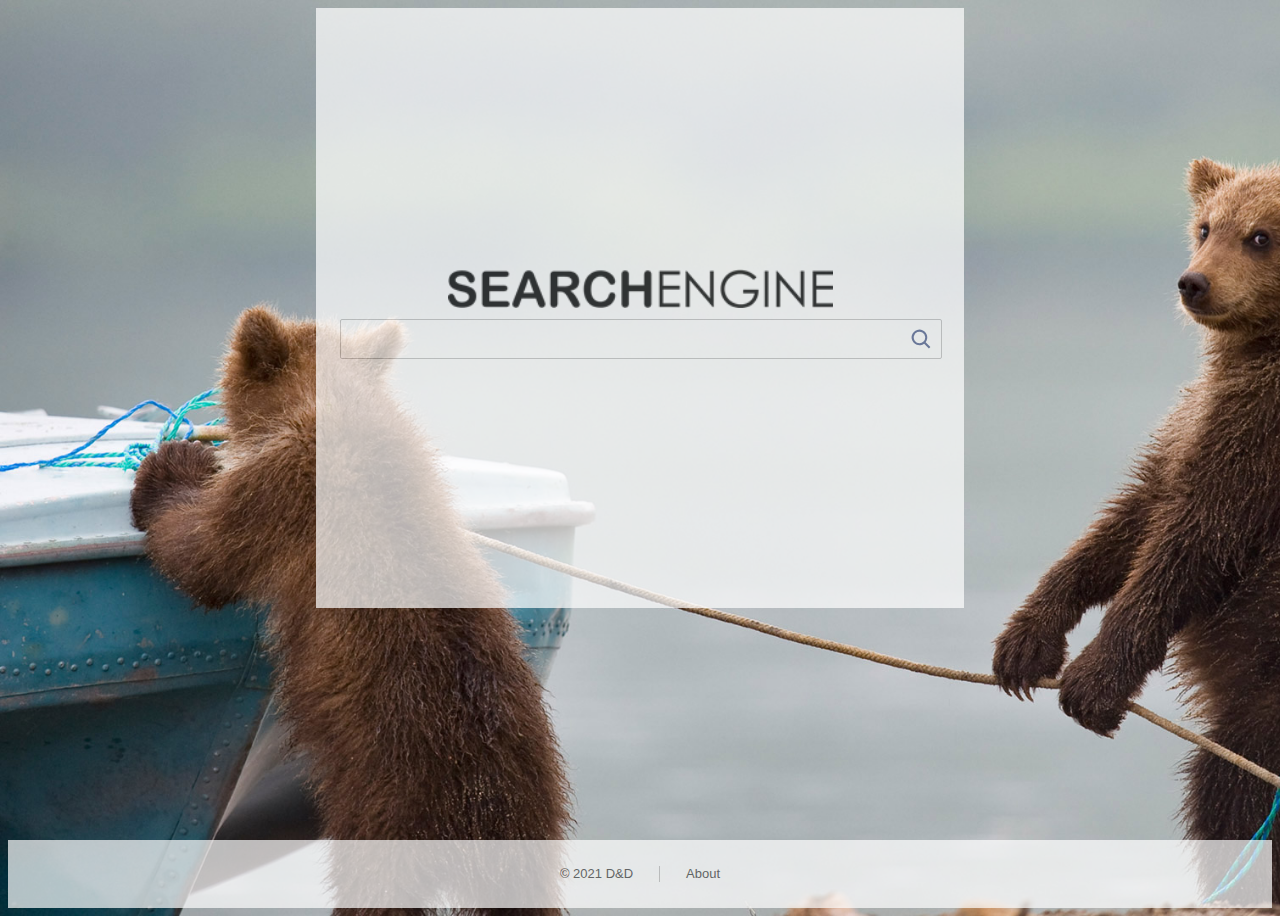
<file: frontend/index.htm>
<!DOCTYPE html>
<html lang="en">
<head>
  <meta charset="utf-8">
  <title>SEARCH</title>
  <meta name="description" value="The search engine that doesn't track you. Learn More.">
  <meta name="viewport" content="width=device-width, initial-scale=1.0">
  <link rel="stylesheet" type="text/css" href="./css/colors.css">
  <link rel="stylesheet" type="text/css" href="./css/modal.css">
  <link rel="stylesheet" type="text/css" href="./css/index.css">
  <link rel="icon" type="image/png" href="./img/se.png">
  <meta name="author" value="D&D">
</head>
<body>
  <div class="index">
    <section class="index__header">
      <div class="index__logo"></div>
      <!-- ul class="index__nav">
        <li class="index__active"><a>Web</a></li>
        <li><a href="serp.htm">Images</a></li>
        <li><a href="serp.htm">Videos</a></li>
        <li><a href="serp.htm">News</a></li>
      </ul> -->
      <div class="index__search">
        <form class="index__form" action="http://localhost:8080/" methode="GET">
          <div>
            <input name="q" type="search" value=""
                   class="index__query" 
                   maxlength="512"
                   autocomplete="off"
                   title="Search"
                   aria-label="Search"
                   dir="ltr"
                   spellcheck="false"
                   autofocus="autofocus"
            >
          </div>
          <button class="index__button" aria-label="Search" type="submit">
            <div class="index__ico"></div>
          </button>
        </form>
      </div>
    </section>
    <footer class="index__footer">
      <div class="index__bottom">
        <ul class="index__links">        
          <!-- <li><a href="#about">Business</a></li> -->
          <li><a href="#about">About</a></li>
          <!-- <li><a href="#about">Privacy</a></li>
          <li><a href="#about">Terms</a></li>
          <li><a href="#about">Settings</a></li> -->
        </ul>
        <p class="index__copyright">&copy; 2021 D&D</p>
      </div>
    </footer>
  </div>
  <!-- Modal -->
  <div class="modal" id="about" aria-hidden="true">
    <div class="modal__dialog">
      <div class="modal__header">
        <h2>About</h2>
        <a href="#" class="modal__close" aria-hidden="true">×</a>
      </div>
      <div class="modal__body">
        <strong>Proyecto Final de Sistemas de Informaci&oacute;n</strong><br>
        <p>Denis G&oacute;mez Cruz - <b>C512</b></p> 
        <p>Daniel Alberto Garc&iacute;a P&eacute;rez - <b>C512</b></p> 
      </div>
      <div class="modal__footer">
        <p>Last Update 13.05.2021</p>
      </div>
    </div>
  </div>
  <!-- /Modal -->
</body>
</html>
</file>
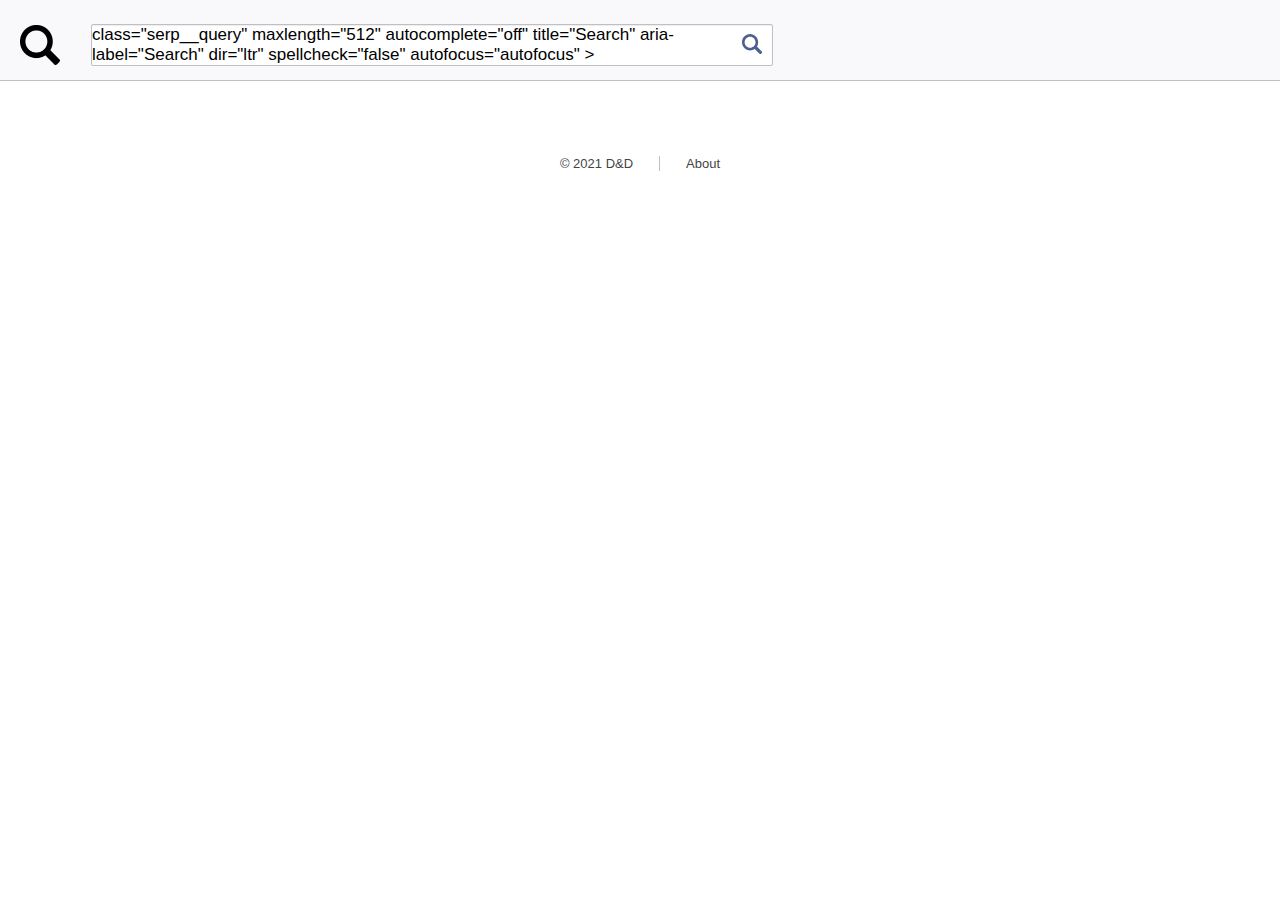
<file: frontend/result.htm>
<!DOCTYPE html>
<html lang="en">
<head>
  <meta charset="utf-8">
  <title>RESULTS</title>
  <meta name="description" value="The search engine that doesn't track you. Learn More.">
  <meta name="viewport" content="width=device-width,initial-scale=1.0">
  <link rel="stylesheet" type="text/css" href="./css/colors.css">
  <link rel="stylesheet" type="text/css" href="./css/modal.css">
  <link rel="stylesheet" type="text/css" href="./css/serp.css">
  <link rel="icon" type="image/png" href="./img/se.png">
  <meta name="author" value="D&D">
</head>
<body>
  <div class="serp">
    <div class="serp__layout">
      <div class="serp__header">
        <div class="serp__search">
          <form class="serp__form" action="http://localhost:8080/" methode="GET">
            <div>
              <!-- <input name="q" type="search" value="" -->
              <!-- @query -->
                     class="serp__query" 
                     maxlength="512"
                     autocomplete="off"
                     title="Search"
                     aria-label="Search"
                     dir="ltr"
                     spellcheck="false"
                     autofocus="autofocus"
              >
            </div>
            <button class="serp__button" aria-label="Search" type="submit">
              <div class="serp__ico"></div>
            </button>
          </form>
        </div>
        <a class="serp__logo" href="http://localhost:8080/"></a>
       <!--  <ul class="serp__nav">
          <li class="serp__active"><a href="index.htm">Web</a></li>
          <li><a href="index.htm">Images</a></li>
          <li><a href="index.htm">Videos</a></li>
          <li><a href="index.htm">News</a></li>
        </ul> -->
      </div>
    </div>
    <div class="serp__body">
      <div class="serp__main serp__results">
        <!-- <div class="serp__web">
          <span class="serp__label">Ads</span>
          <div class="serp__result">
            <a href="##" target="_blank">
              <div class="serp__title">Example</div>
              <span class="serp__ad">Ad</span> 
              <span class="serp__url">https://example.de</span>
            </a><br>
            <span class="serp__description">Lorem Ipsum Dolore</span>
          </div>
        </div> -->
        <!-- @results -->

        <!-- @noresults -->

        <!-- @pagination -->

      </div>
        <div class="serp__sidebar">
          <div class="serp__sticky">
            <!-- @sidebar -->
          </div>
        </div>
    </div>
    <div class="serp__footer">
      <div class="serp__bottom">
        <ul class="serp__links">
          <li><a href="#about">About</a></li>
          <!-- <li><a href="#about">Privacy</a></li>
          <li><a href="#about">Terms</a></li>
          <li><a href="#about">Contact Us</a></li> -->
        </ul>
        <p class="serp__copyright">&copy; 2021 D&D</p>
      </div>
    </div>
  </div>
  <!-- Modal -->
  <div class="modal" id="about" aria-hidden="true">
    <div class="modal__dialog">
      <div class="modal__header">
        <h2>About</h2>
        <a href="#" class="modal__close" aria-hidden="true">×</a>
      </div>
      <div class="modal__body">
        <strong>Proyecto Final de Sistemas de Informaci&oacute;n</strong><br>
        <p>Denis G&oacute;mez Cruz - <b>C512</b></p> 
        <p>Daniel Alberto Garc&iacute;a P&eacute;rez - <b>C512</b></p> 
      </div>
      <div class="modal__footer">
        <p>Last Update 13.05.2021</p>
      </div>
    </div>
  </div>
  <!-- /Modal -->
</body>
</html>
</file>
<file: frontend/css/colors.css>
/* ------- COLORS ------- */

:root {

  /* ALL */
  --color:            crimson;   /* red   */
  --background-color: white;     /* white */
  --text-color:       black;     /* black */
  --text-light-color: #444;      /* dark  */
  --border-color:     silver;    /* grey  */

  /* SERP only */
  --link-color:         #2619AF; /* blau  */
  --link-visited-color: #670199; /* lila  */
  --url-color:          #078307; /* green */
  --header-color:       #f9f9fb; /* grey  */
  --ad-color:           #58a33f; /* green */

}
</file>
<file: frontend/css/modal.css>
/* Pure CSS MODAL */

.modal__close {
  color: var(--text-light-color);
  font-size: 30px;
  text-decoration: none;
  position: absolute;
  right: 5px;
  top: 0;
}

.modal__close:hover {
  color: var(--text-color);
}

.modal:before {
  content: "";
  display: none;
  background: rgba(0, 0, 0, 0.6);
  position: fixed;
  top: 0;
  left: 0;
  right: 0;
  bottom: 0;
  z-index: 10;
}

.modal:target:before {
  display: block;
}

.modal:target .modal__dialog {
  -webkit-transform: translate(0, 0);
  -ms-transform: translate(0, 0);
  transform: translate(0, 0);
  top: 20%;
}

.modal__dialog {
  margin-left: -150px;
  width: 280px;
  background: var(--background-color);
  border: 1px solid var(--border-color);
  border-radius: 5px;
  position: fixed;
  left: 50%;
  top: -100%;
  z-index: 11;
  -webkit-transform: translate(0, -500%);
  -ms-transform: translate(0, -500%);
  transform: translate(0, -500%);
  -webkit-transition: -webkit-transform 0.3s ease-out;
  -moz-transition: -moz-transform 0.3s ease-out;
  -o-transition: -o-transform 0.3s ease-out;
  transition: transform 0.3s ease-out;
}

@media (min-width:769px) {
  .modal__dialog {
    margin-left: -400px;
    width: 800px;
  }
}

.modal__body {
  padding: 10px 20px;
  height: 200px;
  max-height: 200px;
  overflow-y: scroll;
}

.modal__header,
.modal__footer {
  padding: 10px 20px;
}

.modal__header {
  border-bottom: 1px solid var(--border-color);
}

.modal__header h2 {
  font-size: 20px;
}

.modal__footer {
  border-top: 1px solid var(--border-color);
  text-align: right;
  font-size: x-small;
}

/* ------- EOF ------- */
</file>
<file: frontend/css/index.css>
/* ------- CSS only for the Startpage ------- */

body {
  background-image: url("../img/screen-index-default2.jpg");/*url("https://lorempixel.com/1024/768/"), url("https://source.unsplash.com/random");*/
  font-size: 16px;
  line-height: 1.2;
  background-size: cover;
  -o-background-size: cover;
  -moz-background-size: cover;
  -webkit-background-size: cover;
  color: var(--text-light-color);
  background-color: var(--background-color);
  font-family: Helvetica, Helvetica Neue, Arial, sans-serif;
}

.index__header,
.index__bottom {
  opacity: 0.7;
  background-color: var(--background-color);
}

.index {
  height: 100vh;
  flex-wrap: nowrap;
  flex-direction: column;
}

.index,
.index__header {
  display: flex;
  align-items: center;
  justify-content: center;
}

.index__header {
  flex: 2;
  width: 100%;
  max-width: 600px;
  padding: 0;
  flex-wrap: nowrap;
  flex-direction: column;
}

@media (min-width:651px) {
  .index__header {
    padding: 0 1.5em; 
  }
}

.index__logo {
  height: 48px;
  width: 300px;
  background-size: contain;
  background-position: 50% 50%;
  background-repeat: no-repeat;
  background-image: url("../img/search-engine.png");
}

@media (min-width:600px) {
  .index__logo {
    height: 62px;
    width: 385px;
  }
}

.index .index__nav {
  margin: 1.5em auto 1.25em;
}

@media (min-width:600px) {
  .index .index__nav {
    margin: 1em auto 1.25em;
  }
}

.index .index__search {
  width: 100%;
  max-width: 600px;
}

.index__footer {
  flex: 1;
  width: 100%;
  display: flex;
  align-items: flex-end;
}

.index__nav {
  margin: 0;
  padding: 0;
  display: flex;
  line-height: 1;
  font-size: 16px;
  list-style: none;
  justify-content: space-around;
  color: var(--text-light-color);
}

@media (min-width:500px) {
  .index__nav {
    justify-content: start;
  }
}

.index__nav li {
  margin-left: 2em;
}

.index__nav li:first-child {
  margin-left: 0;
}

@media (min-width:600px) {
  .index__nav li {
    margin-left: 3em;
  }
}

.index__nav a {
  color: inherit;
  display: block;
  padding: 12px 0 2px;
  text-decoration: none;
}

.index__nav .index__active {
  border-bottom: 3px solid var(--color);
  color: var(--text-color);
  font-weight: 700;
}

.index__form {
  background-color: var(--background-color);
  border-radius: 2px;
  border: 1px solid var(--border-color);
  display: flex;
}

@media (min-width:800px) {
  .index__form {
    max-width: 680px;
    width: 100%;
  }
}

.index__form>div {
  flex: 1;
}

.index__query {
  background: transparent;
  opacity: 1;
  border: 0;
  color: var(--text-color);
  display: block;
  font-size: 16px;
  height: 38px;
  line-height: 38px;
  margin: 0;
  outline: none;
  padding: 5px 10px 5px 15px;
  width: 100%;
  -webkit-appearance: none;
}

.index__button {
  background-color: transparent;
  border: 0;
  cursor: pointer;
  flex: 0 0 40px;
  font-weight: 500;
  height: 38px;
  line-height: 38px;
  padding: 0;
  -webkit-user-select: none;
  -moz-user-select: none;
  -ms-user-select: none;
  user-select: none;
}

.index__button .index__ico {
  background-image: url("data:image/svg+xml;charset=utf-8,%3Csvg height='32' width='32' viewBox='0 0 32 32' xmlns='http://www.w3.org/2000/svg'%3E%3Cpath d='M31 28.64l-7.57-7.57a12.53 12.53 0 1 0-2.36 2.36l7.57 7.57zm-17.5-6a9.17 9.17 0 1 1 6.5-2.64 9.11 9.11 0 0 1-6.5 2.67z' fill='%234f5f8f'/%3E%3C/svg%3E");
  background-size: 20px 20px;  
  background-position: 50% 50%;
  background-repeat: no-repeat;
  height: 38px;
  width: 40px;
}

:focus,
:active {
  outline: 0 none;
}

.index__bottom {
  color: var(--text-light-color);
  display: flex;
  flex-wrap: wrap;
  font-size: 13px;
  justify-content: center;
  padding: 2em 0;
  text-align: center;
  width: 100%;
}

@media (min-width:400px) {
  .index__bottom {
    font-size: 13px;
  }
}

@media (min-width:600px) {
  .index__bottom {
    flex-wrap: nowrap;
  }
}

.index__copyright {
  flex: 100%;
  margin: 1em 0 0;
}

@media (min-width:600px) {
  .index__copyright {
    border-right: 1px solid var(--border-color);
    display: inline-flex;
    flex: none;
    margin: 0 2em 0 0;
    padding-right: 2em;
  }
}

.index__links {
  display: flex;
  justify-content: space-around;
  list-style: none;
  margin: 0;
  padding: 0;
}

@media (min-width:600px) {
  .index__links {
    display: inline-flex;
    flex: none;
    order: 2;
  }
}

.index__links li {
  margin-left: .5em;
  padding-left: 1em;
  position: relative;
}

.index__links li:before {
  content: "•";
  position: absolute;
  left: 0;
}

.index__links li:first-child {
  margin-left: 0;
  padding-left: 0;
}

.index__links li:first-child:before {
  content: "";
}

@media (min-width:400px) {
  .index__links li {
    margin-left: 1em;
    padding-left: 1.2em;
  }
}

.index__links a {
  color: inherit;
  text-decoration: none;
}

/* ------- EOF ------- */
</file>
<file: frontend/css/serp.css>
/* ------- CSS only for the SERP Page ------- */

body {
  color: var(--text-color);
  font-family: Helvetica Neue, Arial, sans-serif;
  font-size: 17px;
  line-height: normal;
  margin: 0;
}

.serp {
  min-height: 100%;
  position: relative;
  width: 100%;
}

.serp__layout {
  border-bottom: 1px solid var(--border-color);
}

.serp__body {
  display: block;
}

@media (min-width:600px) {
  .serp__body {
    margin-top: 14px;
    max-width: 820px;
  }
}

@media (min-width:990px) {
  .serp__body {
    display: flex;
    margin-left: 90px;
    max-width: 1140px;
  }
}

.serp__main {
  max-width: 100%;
}

@media (min-width:600px) {
  .serp__main {
    padding: 0 17px;
  }
}

@media (min-width:990px) {
  .serp__main {
    flex: 66%;
    max-width: 66%;
  }
}

.serp__sidebar {
  display: none;
  padding: 0 16px 0 0;
}

@media (min-width:990px) {
  .serp__sidebar {
    display: block;
    flex: 34%;
    max-width: 34%;
  }
}

.serp__footer {
  margin: 30px 0 0;
  width: 100%;
}

.serp__header {
  background-color: var(--header-color);
  display: flex;
  flex-wrap: wrap;
  min-height: 60px;
  padding: 10px 10px 0;
  margin: 0;
}

@media (min-width:800px) {
  .serp__header {
    align-items: center;
    min-height: 70px;
  }
}

.serp__header>div {
  flex: 1;
}

@media (min-width:600px) {
  .serp__header .serp__search {
    order: 2;
    margin-left: 11px;
  }
}

@media (min-width:990px) {
  .serp__header .serp__search {
    margin-left: 31px;
  }
}

.serp__logo {
  background-image: url("../img/se.png");
  background-position: 50% 50%;
  background-repeat: no-repeat;
  background-size: contain;
  display: block;
  flex: 0 0 40px;
  height: 40px;
  margin: 0 0 0 10px;
}

@media (min-width:600px) {
  .serp__logo {
    order: 1;
  }
}

.serp__header .serp__nav {
  flex: 100%;
}

@media (min-width:600px) {
  .serp__header .serp__nav {
    order: 3;
    margin-left: 17px;
  }
}

@media (min-width:990px) {
  .serp__header .serp__nav {
    margin-left: 98px;
  }
}

.serp__form {
  background-color: var(--background-color);
  border-radius: 2px;
  border: 1px solid var(--border-color);
  box-shadow: inset 0 1px 1px rgba(0, 0, 0, .075);
  display: flex;
}

@media (min-width:800px) {
  .serp__form {
    max-width: 680px;
    width: 100%;
  }
}

.serp__form>div {
  flex: 1;
}

.serp__query {
  background: transparent;
  color: var(--text-light-color);
  display: block;
  font-size: 16px;
  margin: 0;
  outline: none;
  padding: 5px 10px 5px 15px;
  width: 100%;
  -webkit-appearance: none;
}

.serp__button,
.serp__query {
  border: 0;
  height: 38px;
  line-height: 38px;
}

.serp__button {
  background-color: transparent;
  cursor: pointer;
  flex: 0 0 40px;
  font-weight: 500;
  padding: 0;
  -webkit-user-select: none;
  -moz-user-select: none;
  -ms-user-select: none;
  user-select: none;
}

.serp__button .serp__ico {
  background-image: url("data:image/svg+xml;charset=utf-8,%3Csvg height='17' width='17' xmlns='http://www.w3.org/2000/svg'%3E%3Cpath d='M6.87 11.67c-2.565 0-4.644-2.107-4.644-4.706 0-2.6 2.079-4.707 4.643-4.707 2.564 0 4.643 2.107 4.643 4.707 0 2.6-2.079 4.706-4.643 4.706m9.728 2.953l-3.908-3.962a6.998 6.998 0 0 0 1.05-3.698C13.738 3.117 10.662 0 6.868 0S0 3.117 0 6.963s3.075 6.963 6.87 6.963c1.458 0 2.81-.462 3.923-1.248l3.861 3.915a1.36 1.36 0 0 0 1.944 0 1.407 1.407 0 0 0 0-1.97' fill='%234f5f8f'/%3E%3C/svg%3E");
  background-size: 20px 20px;  
  background-position: 50% 50%;
  background-repeat: no-repeat;
  height: 38px;
  width: 40px;
}

:focus,
:active {
  outline: 0 none;
}

.serp__nav {
  color: var(--text-light-color);
  display: flex;
  font-size: 14px;
  justify-content: space-around;
  line-height: 1;
  list-style: none;
  margin: 0;
  padding: 0;
}

@media (min-width:600px) {
  .serp__nav {
    justify-content: flex-start;
    justify-content: start;
  }
}

.serp__nav li {
  margin-left: 1em;
}

.serp__nav li:first-child {
  margin-left: 0;
}

@media (min-width:600px) {
  .serp__nav li {
    margin-left: 3em;
  }
}

.serp__nav a {
  color: inherit;
  display: block;
  padding: 12px 0 8px;
  text-decoration: none;
}

.serp__nav .serp__active {
  border-bottom: 3px solid var(--color);
  color: var(--text-color);
  font-weight: 700;
}

.serp__results {
  background: var(--border-color);
  padding: 5px 0 5px 0;
}

@media (min-width:600px) {
  .serp__results {
    background-color: var(--background-color);
    padding: 5px 2em 0 0;
  }
}

.serp__results>div {
  background-color: var(--background-color);
  box-shadow: 0 2px 1px rgba(0, 0, 0, .1), 0 0 1px rgba(0, 0, 0, .1);
  margin: 5px 10px;
  padding: 5px 8px;
}

@media (min-width:600px) {
  .serp__results>div {
    box-shadow: none;
    padding: 0;
  }
}

@media (min-width:990px) {
  .serp__results>div {
    margin: 5px 0;
  }
}

.serp__ad {
  display: inline-block;
  border-radius: 3px;
  border: 1px solid var(--ad-color);
  color: var(--ad-color);
  font-size: 13px;
  line-height: 13px;
  margin-right: 7px;
  padding: 0 3px 0 2px;
  vertical-align: baseline;
}

.serp__web {
  background-color: inherit;
  font-size: 14px;
}

.serp__label {
  color: #666;
  font-size: 12px;
  font-weight: 400;
  margin: 1em 0;
}

@media (min-width:600px) {
  .serp__label {
    display: none;
  }
}

.serp__result {
  margin: 0;
  padding: 8px 0;
}

.serp__result a {
  text-decoration: none;
}

.serp__title {
  color: var(--link-color);
  font-size: 18px;
  font-weight: 700;
  line-height: 1.4;
}

a .serp__title:hover {
  text-decoration: underline;
}

.serp__url {
  color: var(--url-color);
  font-size: 16px;
  word-break: break-all;
  line-height: 1.4;
  overflow: ellipsis;
}

.serp__result a:hover span:nth-child(1),
.serp__result a:hover div:nth-child(1) {
  text-decoration: underline;
}

.serp__video {
  float: left; 
  margin: 7px 10px 0 0;
}

.serp__video .serp__thumbnail {
  align-items: center;
  background: #000;
  display: flex;
  height: 65px;
  justify-content: center;
  position: relative;
  width: 116px;
  border: 1px solid var(--border-color);
}

.serp__video .serp__thumbnail img {
  display: block;
  height: auto;
  max-height: 65;
  max-width: 116px;
  width: auto;
}

.serp__video .serp__thumbnail .serp__duration {
  background-color: rgba(0,0,0,.7);
  color: #fff;
  font-size: 11px;
  font-weight: 700;
  padding: 1px 3px;
  position:absolute;
  bottom: 1px;
  left: auto;
  right: 1px;
}

@media (max-width:600px) {
  .serp__hide-on-mobile {
    display:none;
  }
  .serp__result {
    min-height: 65px;
  }
}

.serp__zoom {
  top: 0;
  left: 0;
  margin: 0;
  display: block;
  width: 100%;
  height: 100%;
  position: relative;
  overflow: hidden;
}

.serp__zoom img {
  -webkit-transform: scale(1.04);
  -ms-transform: scale(1.04);
  transform: scale(1.04);
  transition: all 1s cubic-bezier(0.25, 0.46, 0.45, 0.94);
}

.serp__zoom img:hover {
  -webkit-transform: scale(1.21);
  -ms-transform: scale(1.21);
  transform: scale(1.21);
}

.serp__description {
  color: var(--text-color);
  line-height: normal;
}

.serp__match {
  color: var(--color);
  font-weight: bold;
}

.serp__sticky {
  background-color: var(--background-color);
  display: block;
  line-height: 1.4;
  padding: 0;
  position: -webkit-sticky;
  position: sticky;
  top: 20px;
}

.serp__headline {
  color: var(--text-light-color);
  font-size: 12px;
  font-weight: 400;
  margin: 20px 0 8px;
}

.serp__hint {
  color: var(--text-color);
  margin: 0;
  padding: 4px 0;
  font-size: 18px;
  height: 28px;
  overflow: hidden;
  text-overflow: ellipsis;
  white-space: nowrap;
  width: 100%;
}
  
.serp__related {
  color: var(--link-color);
  text-decoration: none;
}

.serp__wiki {
  max-width: 220px;
}

.serp__wiki h2 {
  font-size: 18px;
  font-weight: 700;
  line-height: 1.4;
  color: var(--text-light-color);
  padding: 0;
  margin: 10px 0;
}
.serp__wiki p {
  margin: 0;
  color: var(--text-color);
  padding: 0;
  font-size: 14px;
}
.serp__wiki ul li {
  color: var(--text-light-color);
  padding: 0;
}
.serp__wiki .hint {
  color: var(--color);
}
.serp__wiki img {
  margin: 10px 0 5px 0;
  max-height: 200px;
  max-width: 200px;
}
.serp__wiki p small {
  font-size: x-small;
}
.serp__wiki a {
  color: var(--link-color);
}
.serp__wiki a:link {
  color: var(--link-color);
}
.serp__wiki a:hover {
  text-decoration: none;
}
.serp__wiki a:active {
  color: var(--link-visited-color);
}      
.serp__wiki a:visited {
  color: var(--link-visited-color);
}
.serp__wiki a:focus {
  outline: 0;
}

.serp__bottom {
  color: var(--text-light-color);
  display: flex;
  flex-wrap: wrap;
  font-size: 13px;
  justify-content: center;
  padding: 2em 0;
  text-align: center;
  width: 100%;
}

@media (min-width:400px) {
  .serp__bottom {
    font-size: 13px;
  }
}

@media (min-width:600px) {
  .serp__bottom {
    flex-wrap: nowrap;
  }
}

.serp__copyright {
  flex: 100%;
  margin: 1em 0 0;
}

@media (min-width:600px) {
  .serp__copyright {
    border-right: 1px solid var(--border-color);
    display: inline-flex;
    flex: none;
    margin: 0 2em 0 0;
    padding-right: 2em;
  }
}

.serp__links {
  display: flex;
  justify-content: space-around;
  list-style: none;
  margin: 0;
  padding: 0;
}

@media (min-width:600px) {
  .serp__links {
    display: inline-flex;
    flex: none;
    order: 2;
  }
}

.serp__links li {
  margin-left: .5em;
  padding-left: 1em;
  position: relative;
}

.serp__links li:before {
  content: "•";
  position: absolute;
  left: 0;
}

.serp__links li:first-child {
  margin-left: 0;
  padding-left: 0;
}

.serp__links li:first-child:before {
  content: "";
}

@media (min-width:400px) {
  .serp__links li {
    margin-left: 1em;
    padding-left: 1.2em;
  }
}

.serp__links a {
  color: inherit;
  text-decoration: none;
}

.serp__no-results {
  /* NOT USED */
}

/* ------- PAGINATION ------- */

.serp__pagination {
  /* border: 1px solid green; /* DEV ONLY */
  margin-top: 40px;
  justify-content: flex-start;
  text-align: center;
}

.serp__pagination ul, 
.serp__pagination ul li {
  list-style: none;
  display: inline;
  padding-left: 4px;
}

.serp__pagination li {
  counter-increment: pagination;
}

.serp__pagination li:hover a {
  color: var(--background-color);
  background-color: var(--color);
  border: solid 1px var(--text-light-color);
}

.serp__pagination li.serp__pagination-active a {
  color: var(--background-color);
  background-color: var(--color);
  border: solid 1px var(--text-light-color);
}

.serp__pagination li:first-child a:after {
  /* content: "◄";
  line-height: 17px;
  font-size: 17px; */
}

.serp__pagination li:nth-child(2) {
  counter-reset: pagination; /* DONT USE IF .serp__short-pagi IS USED */
}

.serp__pagination li:last-child a:after {
  /* content: "►";
  line-height: 17px;
  font-size: 17px; */
}

.serp__pagination li a {
  border: solid 1px var(--border-color);
  border-radius: 0.2rem;
  color: var(--text-color);
  text-decoration: none;
  text-transform: uppercase;
  display: inline-block;
  text-align: center;
  padding: 0.5rem 0.9rem;
  margin-top: 8px;
}

.serp__pagination li a:after {
  content: " " counter(pagination) " ";
}

  /* OPTIONAL */

.serp__short-pagi li a {
  display: none;
}

.serp__short-pagi li:first-child a {
  display: inline-block;
}

.serp__short-pagi li:first-child a:after {
  content: "<";
}

.serp__short-pagi li:last-child a {
  display: inline-block;
}

.serp__short-pagi li:last-child a:after {
  content: ">";
}

.serp__short-pagi li:nth-child(2) a {
  display: inline-block;
}

.serp__short-pagi li:nth-child(3) a {
  display: inline-block;
}

.serp__short-pagi li:nth-child(4) a {
  display: inline-block;
}

.serp__short-pagi li:nth-child(5) a {
  display: inline-block;
}

.serp__short-pagi li:nth-last-child(2) a {
  display: inline-block;
}

.serp__short-pagi li:nth-last-child(3) {
  display: inline-block;
}

.serp__short-pagi li:nth-last-child(3):after {
  padding: 0 1rem;
  content: "...";
}

@media (max-width:600px) {
  .serp__pagination li:first-child a,
  .serp__pagination li:last-child a {
    align-items: center;
    background: var(--text-light-color);
    color: var(--background-color);
    table-layout: fixed;
    display: table-cell;
    font-size: 16px;
    font-weight: 700;
    height: 3em;
    line-height: 3em;
    justify-content: center;
    text-decoration: none;
    text-transform: uppercase;
    width: 39%;
  }
  .serp__pagination li a {
    display: none;
  }
}

.serp__disabled {
  opacity: .0;
  cursor: default;
  /* cursor: not-allowed; */
}

/* ------- EOF ------- */
</file>
